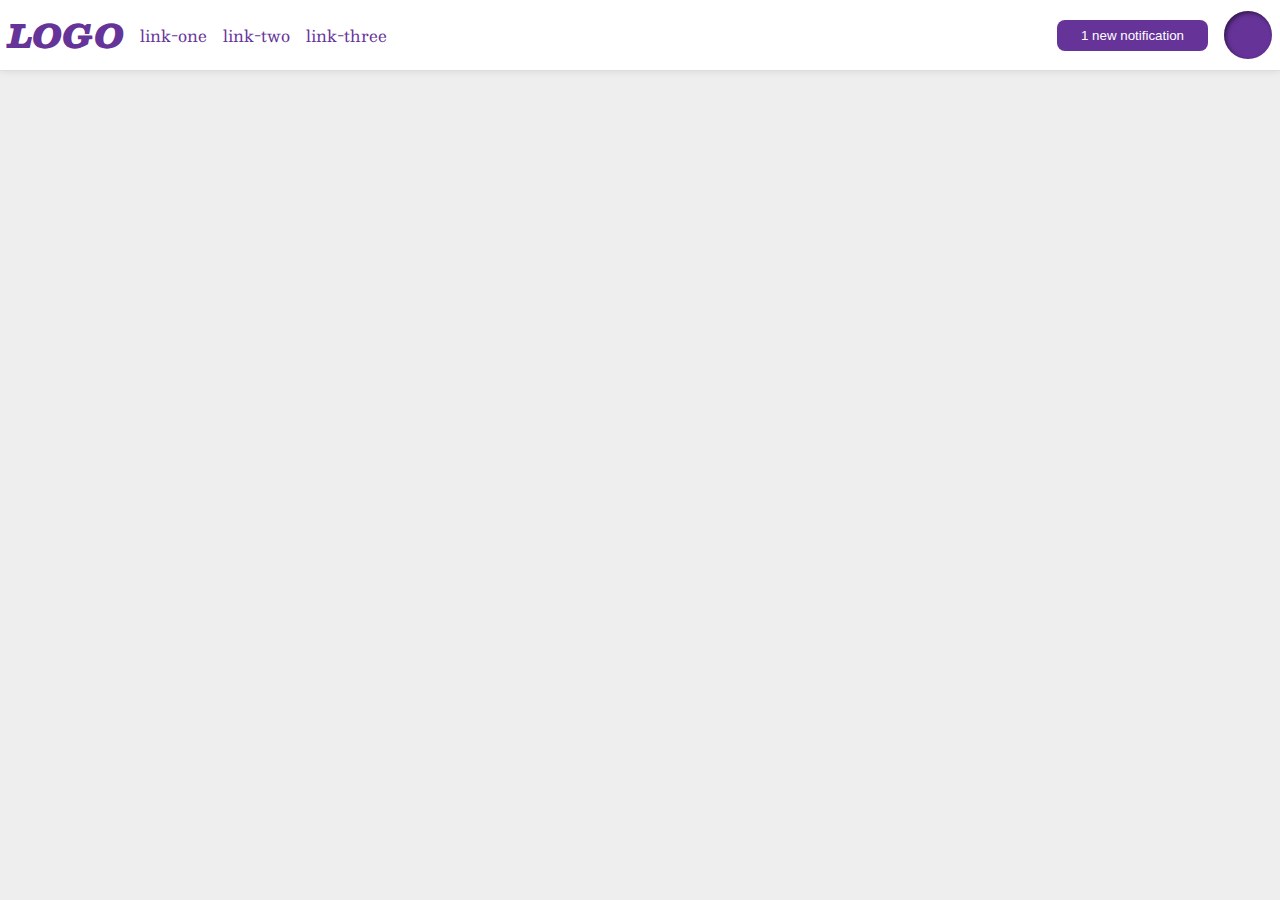
<file: flex/03-flex-header-2/index.html>
<!DOCTYPE html>
<html lang="en">
  <head>
    <meta charset="UTF-8" />
    <meta http-equiv="X-UA-Compatible" content="IE=edge" />
    <meta name="viewport" content="width=device-width, initial-scale=1.0" />
    <title>Flex Header 2</title>
    <link rel="stylesheet" href="style.css" />
  </head>
  <body>
    <div class="header">
      <div class="left-side">
        <div class="logo">LOGO</div>
        <ul class="links">
          <li><a href="https://google.com">link-one</a></li>
          <li><a href="https://google.com">link-two</a></li>
          <li><a href="https://google.com">link-three</a></li>
        </ul>
      </div>
      <div class="right-side">
        <button class="notifications">1 new notification</button>
        <div class="profile-image"></div>
      </div>
    </div>
  </body>
</html>
</file>
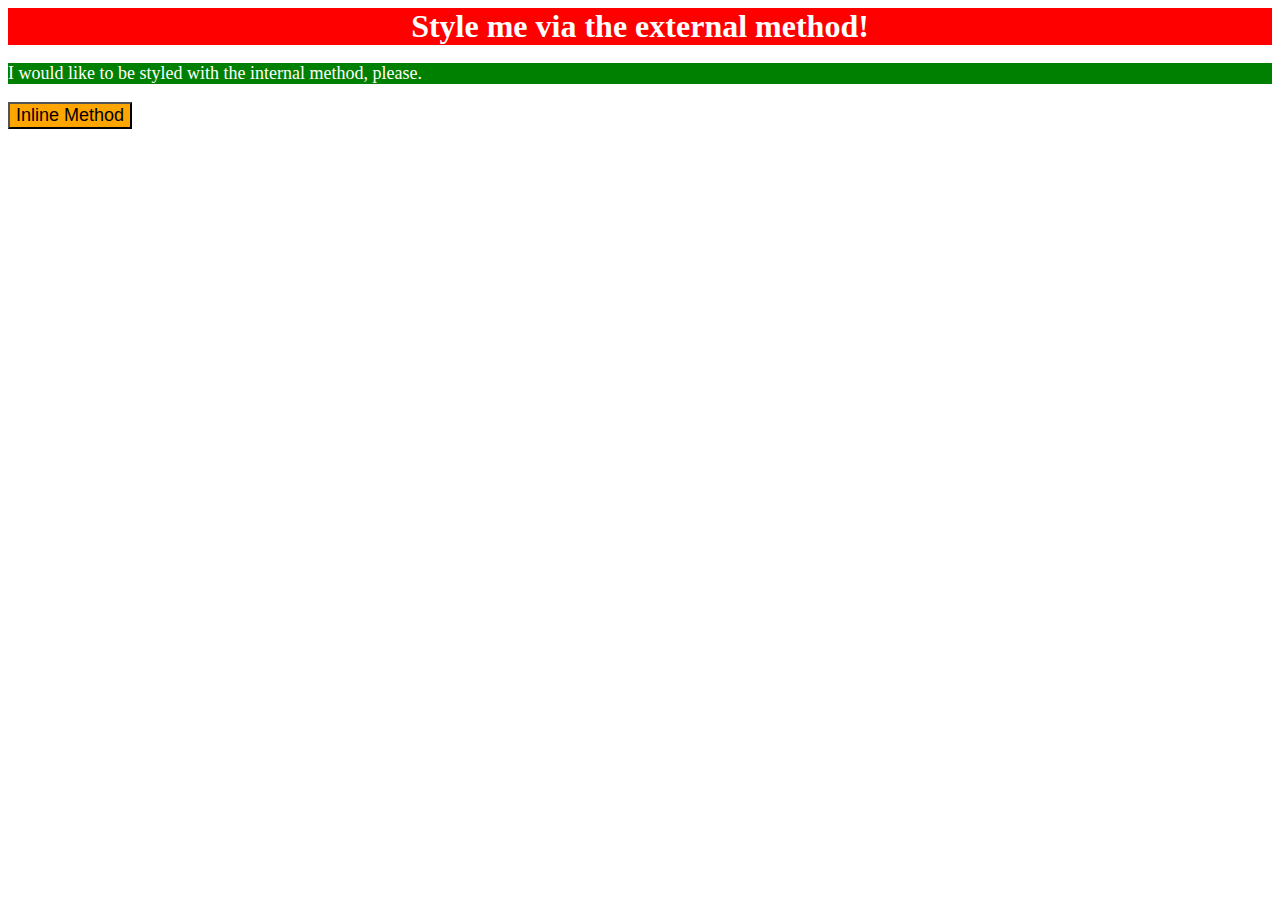
<file: foundations/01-css-methods/index.html>
<!DOCTYPE html>
<html lang="en">
  <head>
    <link rel="stylesheet" href="style.css" />
    <meta charset="UTF-8" />
    <meta http-equiv="X-UA-Compatible" content="IE=edge" />
    <meta name="viewport" content="width=device-width, initial-scale=1.0" />
    <title>Methods for Adding CSS</title>
    <style>
      .internal {
        background-color: green;
        color: white;
        font-size: 18px;
      }
    </style>
  </head>
  <body>
    <div class="external">Style me via the external method!</div>
    <p class="internal">
      I would like to be styled with the internal method, please.
    </p>
    <button style="background-color: orange; font-size: 18px">
      Inline Method
    </button>
  </body>
</html>
</file>
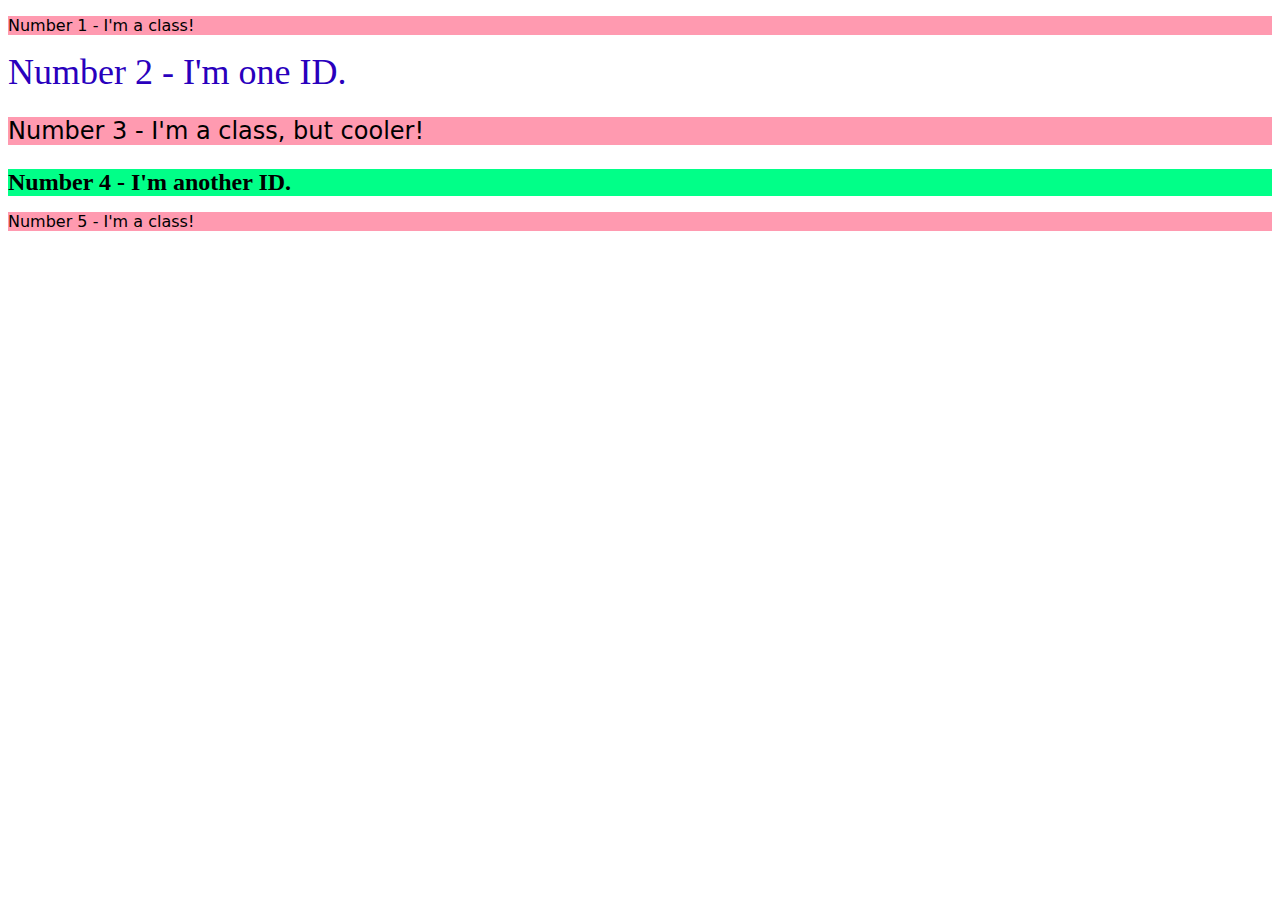
<file: foundations/02-class-id-selectors/index.html>
<!DOCTYPE html>
<html lang="en">
  <head>
    <meta charset="UTF-8" />
    <meta http-equiv="X-UA-Compatible" content="IE=edge" />
    <meta name="viewport" content="width=device-width, initial-scale=1.0" />
    <title>Class and ID Selectors</title>
    <link rel="stylesheet" href="style.css" />
  </head>
  <body>
    <p class="odd">Number 1 - I'm a class!</p>
    <div id="alone">Number 2 - I'm one ID.</div>
    <p class="odd third">Number 3 - I'm a class, but cooler!</p>
    <div id="fourth">Number 4 - I'm another ID.</div>
    <p class="odd">Number 5 - I'm a class!</p>
  </body>
</html>
</file>
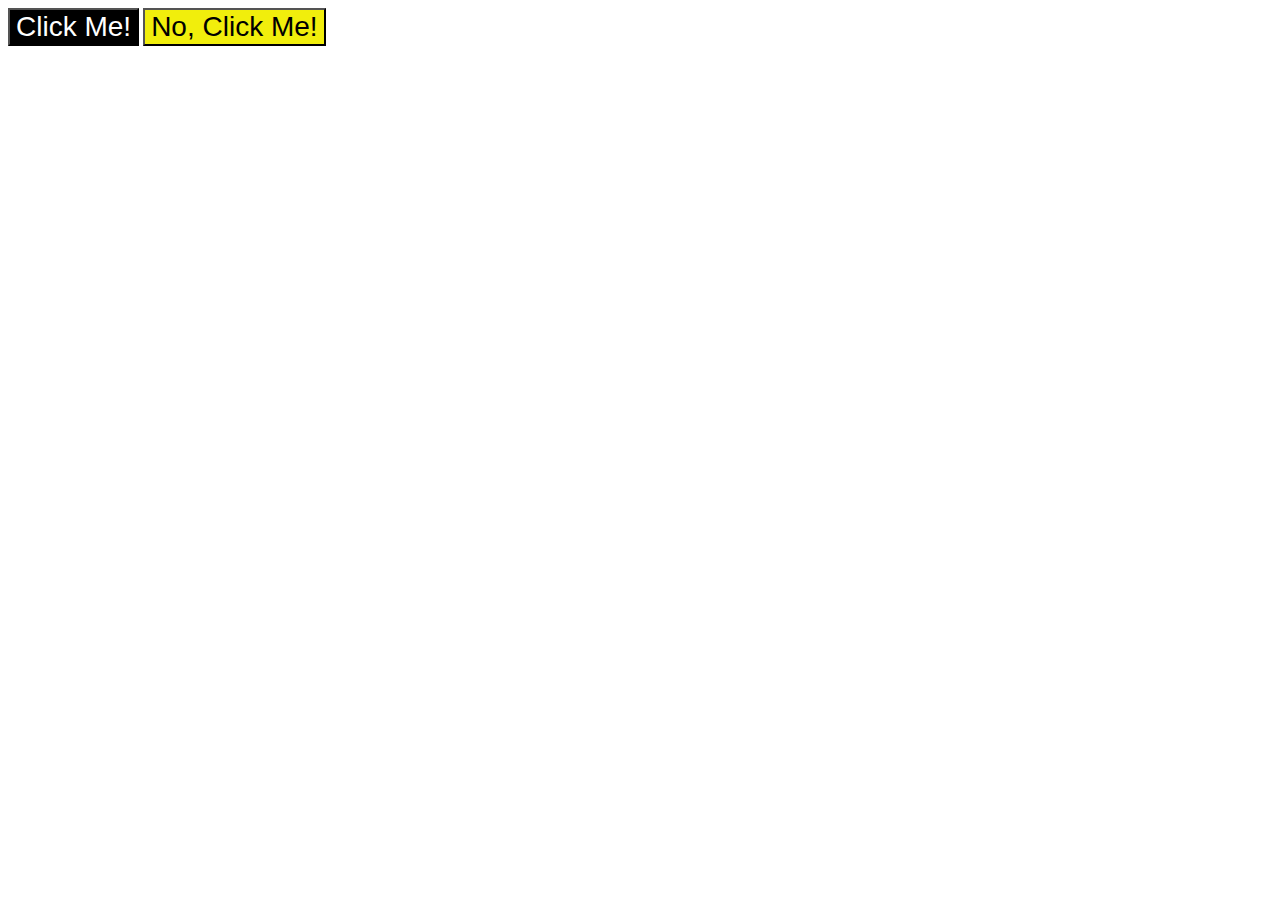
<file: foundations/03-grouping-selectors/index.html>
<!DOCTYPE html>
<html lang="en">
  <head>
    <meta charset="UTF-8" />
    <meta http-equiv="X-UA-Compatible" content="IE=edge" />
    <meta name="viewport" content="width=device-width, initial-scale=1.0" />
    <title>Grouping Selectors</title>
    <link rel="stylesheet" href="style.css" />
  </head>
  <body>
    <button class="first">Click Me!</button>
    <button class="second">No, Click Me!</button>
  </body>
</html>
</file>
<file: flex/03-flex-header-2/style.css>
/* this is some magical font-importing.  
you'll learn about it later. */
@import url("https://fonts.googleapis.com/css2?family=Besley:ital,wght@0,400;1,900&display=swap");

body {
  margin: 0;
  background: #eee;
  font-family: Besley, serif;
}

.header {
  background: white;
  border-bottom: 1px solid #ddd;
  box-shadow: 0 0 8px rgba(0, 0, 0, 0.1);
  padding: 8px;
  display: flex;
  justify-content: space-between;
}

.profile-image {
  background: rebeccapurple;
  box-shadow: inset 2px 2px 4px rgba(0, 0, 0, 0.5);
  border-radius: 50%;
  width: 48px;
  height: 48px;
}

.logo {
  color: rebeccapurple;
  font-size: 32px;
  font-weight: 900;
  font-style: italic;
}

button {
  border: none;
  border-radius: 8px;
  background: rebeccapurple;
  color: white;
  padding: 8px 24px;
}

a {
  /* this removes the line under our links */
  text-decoration: none;
  color: rebeccapurple;
}

ul {
  list-style-type: none;
  display: flex;
  gap: 16px;
  margin: 0;
  padding: 0;
}

.left-side,
.right-side {
  display: flex;
  align-items: center;
  gap: 16px;
}
</file>
<file: foundations/01-css-methods/style.css>
.external {
  background-color: red;
  color: white;
  font-size: 32px;
  text-align: center;
  font-weight: bold;
}
</file>
<file: foundations/02-class-id-selectors/style.css>
.odd {
  background-color: rgb(255, 154, 176);
  font-family: Verdana, DejaVu Sans, sans-serif;
}

#alone {
  color: rgb(41, 0, 189);
  font-size: 36px;
}

.third {
  font-size: 24px;
}

#fourth {
  background-color: rgb(1, 255, 136);
  font-size: 24px;
  font-weight: bold;
}
</file>
<file: foundations/03-grouping-selectors/style.css>
.first,
.second {
  font-size: 28px;
  font-family: Helvetica, "Times New Roman", sans-serif;
}

.first {
  color: rgb(255, 255, 255);
  background-color: rgb(0, 0, 0);
}

.second {
  background-color: rgb(241, 238, 12);
}
</file>
